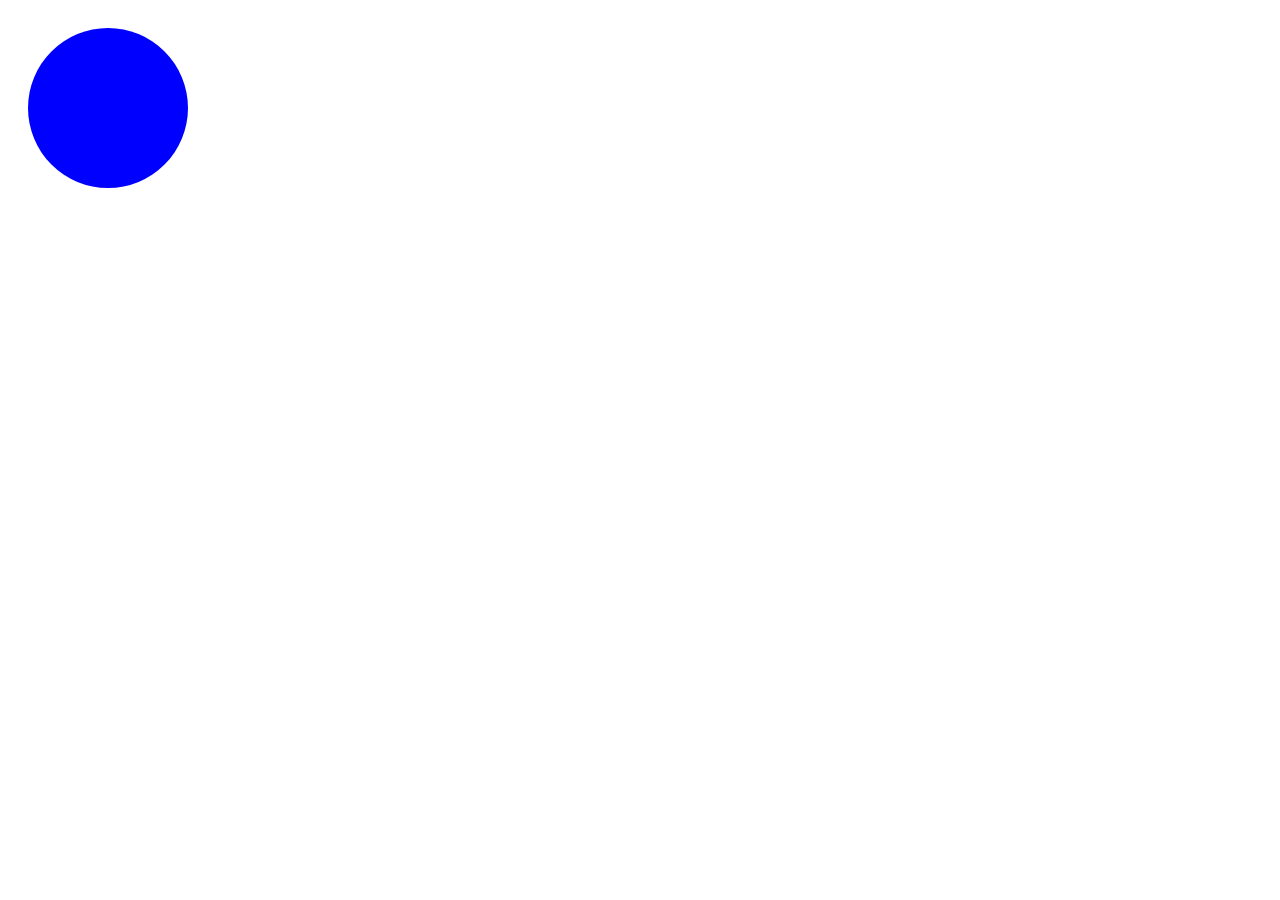
<file: horloge/index.html>
<!DOCTYPE html>
<html lang="en">
<head>
    <meta charset="UTF-8">
    <meta name="viewport" content="width=device-width, initial-scale=1.0">
    <title>Document</title> 
</head>
<body>
    <div id="baba">
        <div id="rond">
            <svg width="200" height="200">
                <circle cx="100" cy="100" r="80" fill="blue" />
            </svg>
        </div>
    </div>
    
    <script>
        var ctx = 0;
        function ctx(){
            fillText(new Date);
        }
        var canvas = document.querySelector("canvas");
        //var ctx = canvas.getContext("2d");
        ctx.fillStyle = "blue";
        function fillRect(){
            document.getElementsByName(circle);
            document
        }

        //reprendre ici avec la definition de fillRect et l'implementation de celui-ci
        ctx.fillRect(10, 10, 100, 100);

        //var canvas.getElementById()

        const voir = new Date();
        let heures = voir.getHours();
        let minutes = voir.getMinutes();
        let secondes = voir.getSeconds();
        ctx.getElementById("baba").innerHTML = heures +":"+minutes  +":"+secondes;

    </script>
</body>
</html>
</file>
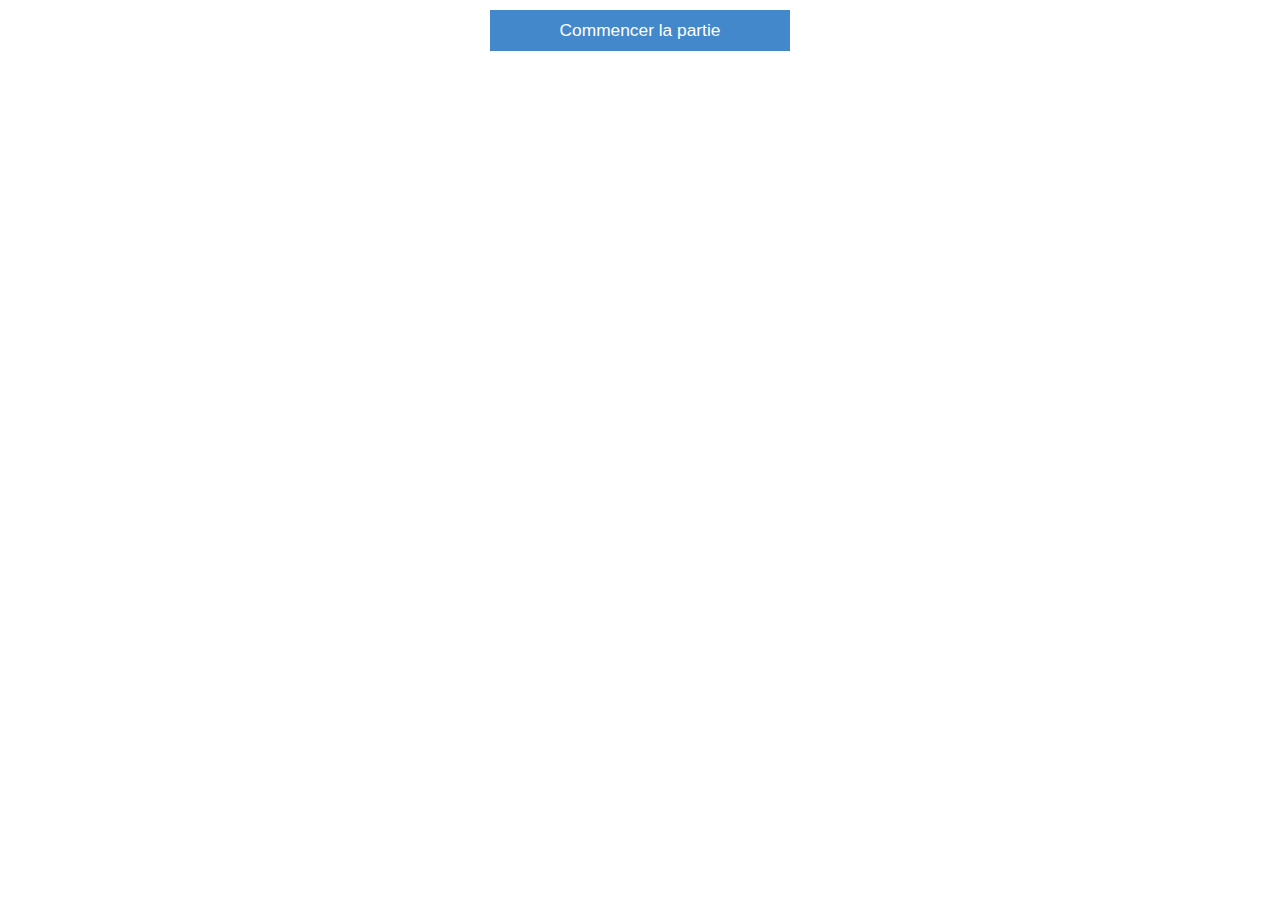
<file: LOTOEX/index.html>
<!DOCTYPE html>
<html lang="fr">
<head>
    <meta charset="UTF-8">
    <meta name="viewport" content="width=device-width, initial-scale=1.0">
    <title>Document</title>
    <style>
        #cont {
           display: flex;
        }
     
        #grille {
           width: 50%;
        }
     
        #ctirage {
           display: inline-block;
        }
     
        #tirage {
           height: 220px;
           width: 50%;
           text-align: right;
        }
     
        #bon {
           font: 72pt monospace;
           margin: 30px auto;
           text-align: center;
           visibility: hidden;
           background-color: #48C;
           color: #FFF;
           width: 120px;
           height: 120px;
           border-radius: 100px;
           line-height: 120px;
        }
     
        .bouton {
           width: 26px;
           height: 26px;
           text-align: center;
           font: 11pt monospace;
           border: solid 1px #48C;
           display: inline-flex;
           align-items: center;
           justify-content: center;
           margin: 3px;
           cursor: pointer;
           transition: all 0.3s ease;
        }
     
        .bouton:hover {
           background-color: #48C;
           color: #FFF;
           transform: scale(1.4);
        }
     
        .zbouton {
           width: 26px;
           height: 26px;
           text-align: center;
           font: 11pt monospace;
           border: solid 1px #48C;
           background-color: #F8F8F8;
           display: inline-flex;
           align-items: center;
           justify-content: center;
           margin: 3px;
           color: #48C;
        }
     
        .nbouton {
           width: 26px;
           height: 26px;
           text-align: center;
           font: 11pt monospace;
           border: solid 1px #48C;
           display: inline-flex;
           align-items: center;
           justify-content: center;
           margin: 3px;
           color: #000;
        }
     
        button {
           border: none;
           cursor: pointer;
           display: block;
           width: 300px;
           background-color: #48C;
           padding: 10px;
           font-size: 13pt;
           color: #FFF;
           text-decoration: none;
           font-family: arial, sans-serif;
           margin: 10px auto;
           margin-bottom: 10px;
        }
     
        button:hover {
           opacity: 0.8;
        }
     </style>
</head>
<body>
    <button onclick="init(this)">
        Commencer la partie
    </button>
    <div id="cont">
        <div id="grille"></div>
        <div id="tirage">
            <div id="ctirage">
                <div id="choix"></div>
                <div id="res"></div>
                <div id="bon">0</div>
            </div>
        </div>
    </div>
    <script>
        function init(btn){
            btn.style.display = "none";
            i = 1;//initialisation du code 
            nbr = 0;
            choix = new Array();//variable qui met les choix directement dans un tableau (clique button 1 a 49 permet de les mettre dans un tableau)
            creerGrille();
        }
        function creerGrille(){
            t = setTimeout("creerGrille()", 50);//en js l'unite est en ms/setTimeout met du dynamisme(boucles a linfini)
            bouton = document.createElement("div");//ajout de div avec bouton
            bouton.className = "bouton";//bouton est un string/dans element il y'a des classe
            bouton.innerHTML = i;//auto incrémentation du 1 au chiffre 49(ce que tu vois dans le navigateur)
            bouton.setAttribute("id", i);//incrémentation pour devenir unique
            bouton.onclick = function(){
                ajouter(this);
            }
            document.getElementById("grille").appendChild(bouton);//coller direct a nos enfant(avec id bouton)pour etre dynamique
            if(i % 7 == 0){
                br = document.createElement("br");//faire un saut de ligne TOUT LES 7 BOUTON
                document.getElementById("grille").appendChild(br);//coller le br a ton HTML grace a la div grille 
            }
            i += 1;
            if(i > 49){
                clearTimeout(t);
            }
        }
        function ajouter(ob){
            if(nbr < 6){
                ob.style.visibility = "hidden";
                nbouton = document.createElement("div");//meme chose partout dans la function ajouter / mais change l'attribue pour que tout bouton soit unique et separer les un des autres
                nbouton.className = "nbouton";
                nbouton.setAttribute("id", "ch", nbr);// id et ch reste fixe dans le html (identifiant unique sur chaque nombre) / nbr est dynamique change d'état a chaque passage sur la ligne
                nbouton.innerHTML = ob.textContent;
                document.getElementById("choix").appendChild(nbouton);
                choix[nbr] = ob.firstChild.nodeValue;
                nbr += 1;
                if(nbr == 6){
                    ztirage();
                }
            }
        }
        j = 0;
        function ztirage(){
            setTimeout("ztirage()", 100);
            if(j < 6){
                zbouton = document.createElement("div");
                zbouton.className = "zbouton";
                zbouton.innerHTML = 0;
                zbouton.setAttribute("id", "res" +j);
                document.getElementById("res").appendChild(zbouton);//zbouton variable / appenChild ajoute un élément a  l'enfant qui a l'id res
                j += 1;//incrémente le j de ma condition (if)
                if(j == 6){
                    document.getElementById("bon").style.visibility = "visible";
                    tirage();//lance la function tirage
                }
            }
        }
        index = 0;//initialise tout notre tirage 
        rep = 0;//initialise nos réponse
        tab = new Array();
        itr = 50;//iteration de l'ensemble des cases du tableau (dire le nombre dans le tableau(toujours a - 1 pour aller a 49))
        function tirage(){//creation de function tirage
            tx = setTimeout("tirage()", 40);//fait defiler les different numero
            rep += 1;//auto incrémentation
            if(rep < itr){//si rep est inferieur a iteration alors 
                for(k = index +1; k < 6; k++){//index index + 0 qui est en ligne 178(mais il commence a 0)alors / donc +1 ( index++/k++ = incrémentation)
                    document.getElementById("res"  + k).innerHTML = math.ceil(math.ranDOM()*49);//affichage en HTML d'un nombre aléatoire
                    v = math.ceil(math.random()*49);//definitin DOM / DOCUMENT OBJECT(objet)
                    document.getElementById("res" + index).innerHTML = v;
                    if(rep == itr - 1){
                        if(tab.indexOf(v) == -1){
                            tab[index] = v;//clée = [] / index est une clée
                            for(k = 0; k < 6; k++){
                                if(document.getElementById("ch" + k).firstChild.data == tab[index]){  
                                    document.getElementById("ch" + k).style.backgroundColor = "#48c";
                                    document.getElementById("res" + k).style.backgroundColor = "#48c";
                                    document.getElementById("ch" + k).style.color = "#fff";
                                    document.getElementById("res" + k).style.color = "#fff";
                                    document.getElementById("bon").innerHTML = parseInt(document.getElementById("bon").textContent)+ 1;
                                    
                                }
                            }
                        }

                    }else {
                            rep = itr - 2;
                }
            }

        } else {
            rep = 0;
            index += 1;
            if(index == 6){//2 possibiliter d'utiliser le DOM / soit HTML deja crée / ou avoir que une balise et cree notre propre balise div
                clearTimeout(tx);
                return false;
            }
        }
    }//declarer une variable/pas obliger de l'ecire tu peux mettre le NOM DE TA FUNCTION VARIABLE
    </script>
</body>
</html>
</file>
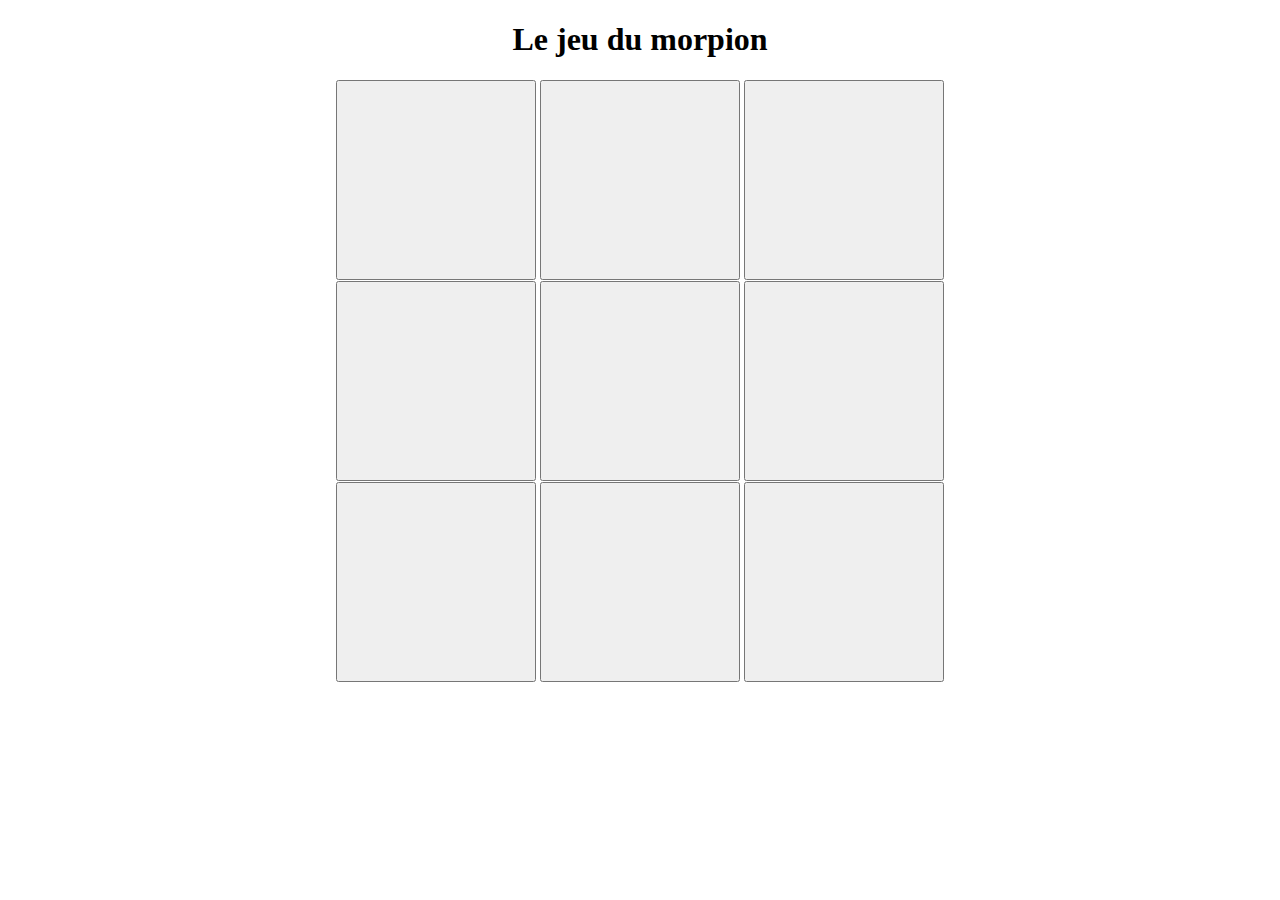
<file: MORPIONNUL/index.html>
<!DOCTYPE html>
<html lang="en">
<head>
    <meta charset="UTF-8">
    <meta name="viewport" content="width=device-width, initial-scale=1.0">
    <link rel="stylesheet" href="style.css">
</head>
<body>
    <div id="jeu">
        <h1>
            Le jeu du morpion
        </h1>
        <div>
            <button id="but"></button>
            <button id="but"></button>
            <button id="but"></button>
        </div>
        <div>
            <button id="but"></button>
            <button id="but"></button>
            <button id="but"></button>
        </div>
        <div>
            <button id="but"></button>
            <button id="but"></button>
            <button id="but"></button>
        </div>    
        <div id="StatuJeu"></div>
    </div>
    
</body>
<script src="morpion.js"></script>
</html>
</file>
<file: MORPIONNUL/style.css>
#but {
    width: auto;
    width: 200px;
    height: 200px;
    right: 200px;
}


#jeu {
    width: auto;
    text-align: center;
}

#body {
    width: auto;
}
</file>
